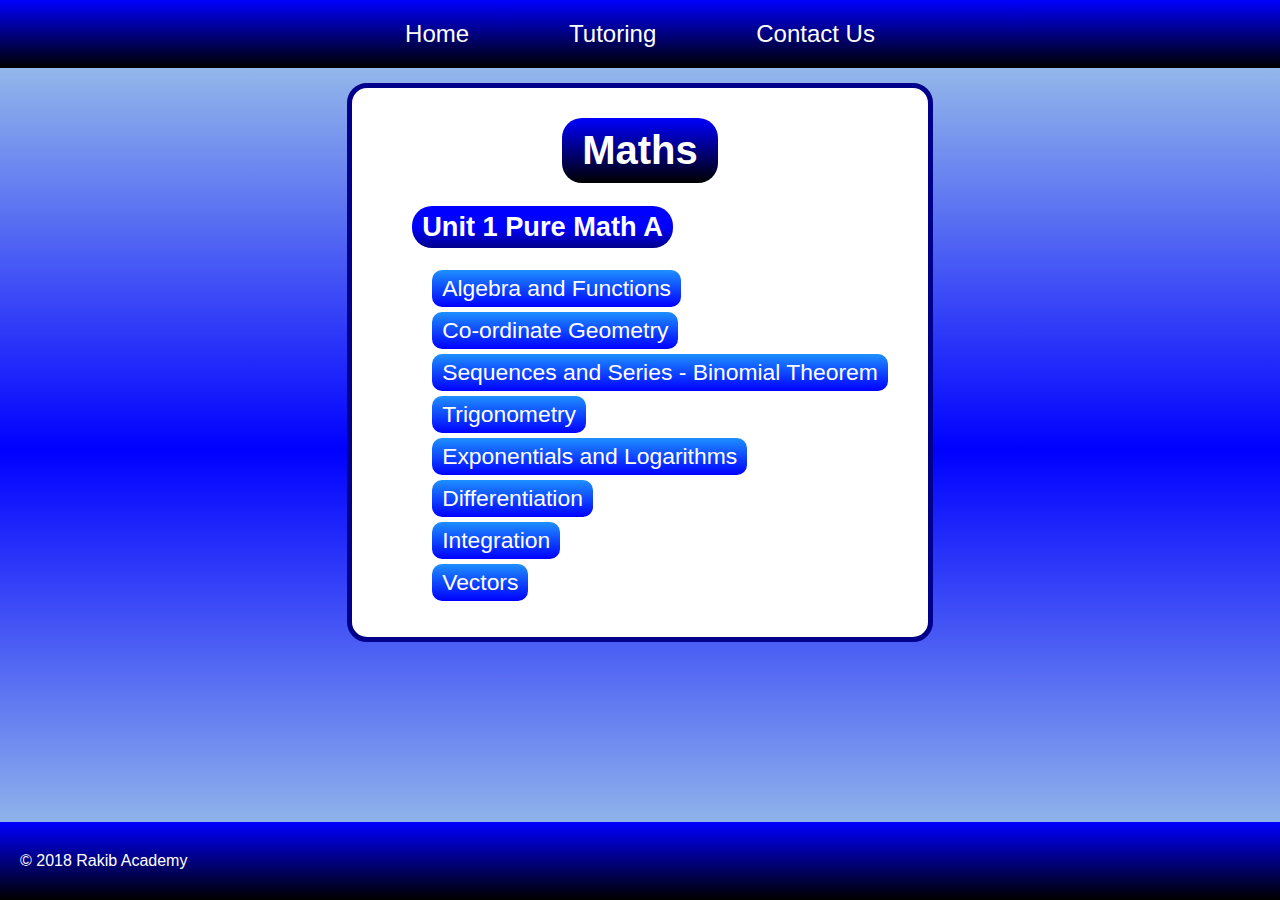
<file: index.html>
<!DOCTYPE html>
<html lang="en">
<head>
    <meta charset="UTF-8">
    <meta name="viewport" content="width=device-width, initial-scale=1.0">
    <meta http-equiv="X-UA-Compatible" content="ie=edge">
    <link rel="stylesheet" href="style.css">
    <title>Home || Be4 Uni</title>
</head>
<body>
    <header>
        <nav>
            <ul class="navLinks">
                <li><a href="#">Home</a></li>
                <li><a href="template.html">Tutoring</a></li>
                <li><a href="#">Contact Us</a></li>
            </ul>
        </nav>
    </header>

    <main>
        <div class="subjects">
            <div class="maths">
                <h1 class="subjectTitle" onclick="toggleMathContentDisplay()">Maths</h1>
                <ul class="unitList mathContent">
                    <li>
                        <h2 class="topicTitle mathUnitOneTitle" onclick=" toggleMathUnitOneContentDisplay()">Unit 1 Pure Math A</h2>
                        <ul class="unitTopics mathUnitOneContent">
                                <li class="topic">Algebra and Functions</li>
                                <li class="topic">Co-ordinate Geometry</li>
                                <li class="topic">Sequences and Series - Binomial Theorem</li>
                                <li class="topic">Trigonometry</li>
                                <li class="topic">Exponentials and Logarithms</li>
                                <li class="topic">Differentiation</li>
                                <li class="topic">Integration</li>
                                <li class="topic">Vectors</li>
                            </ul>
                    </li>
                       
                    <!-- <li>
                        <h2 class="topicTitle">Unit 2 Applied Math A</h2>
                    </li> -->
                </ul>
            </div>
        </div>
        
    </main>

    <footer>
        <div class="footerContent">
            <p>	&copy; 2018 Rakib Academy</p>
        </div>
    </footer>
    <script src="script.js"></script>
</body>
</html>
</file>
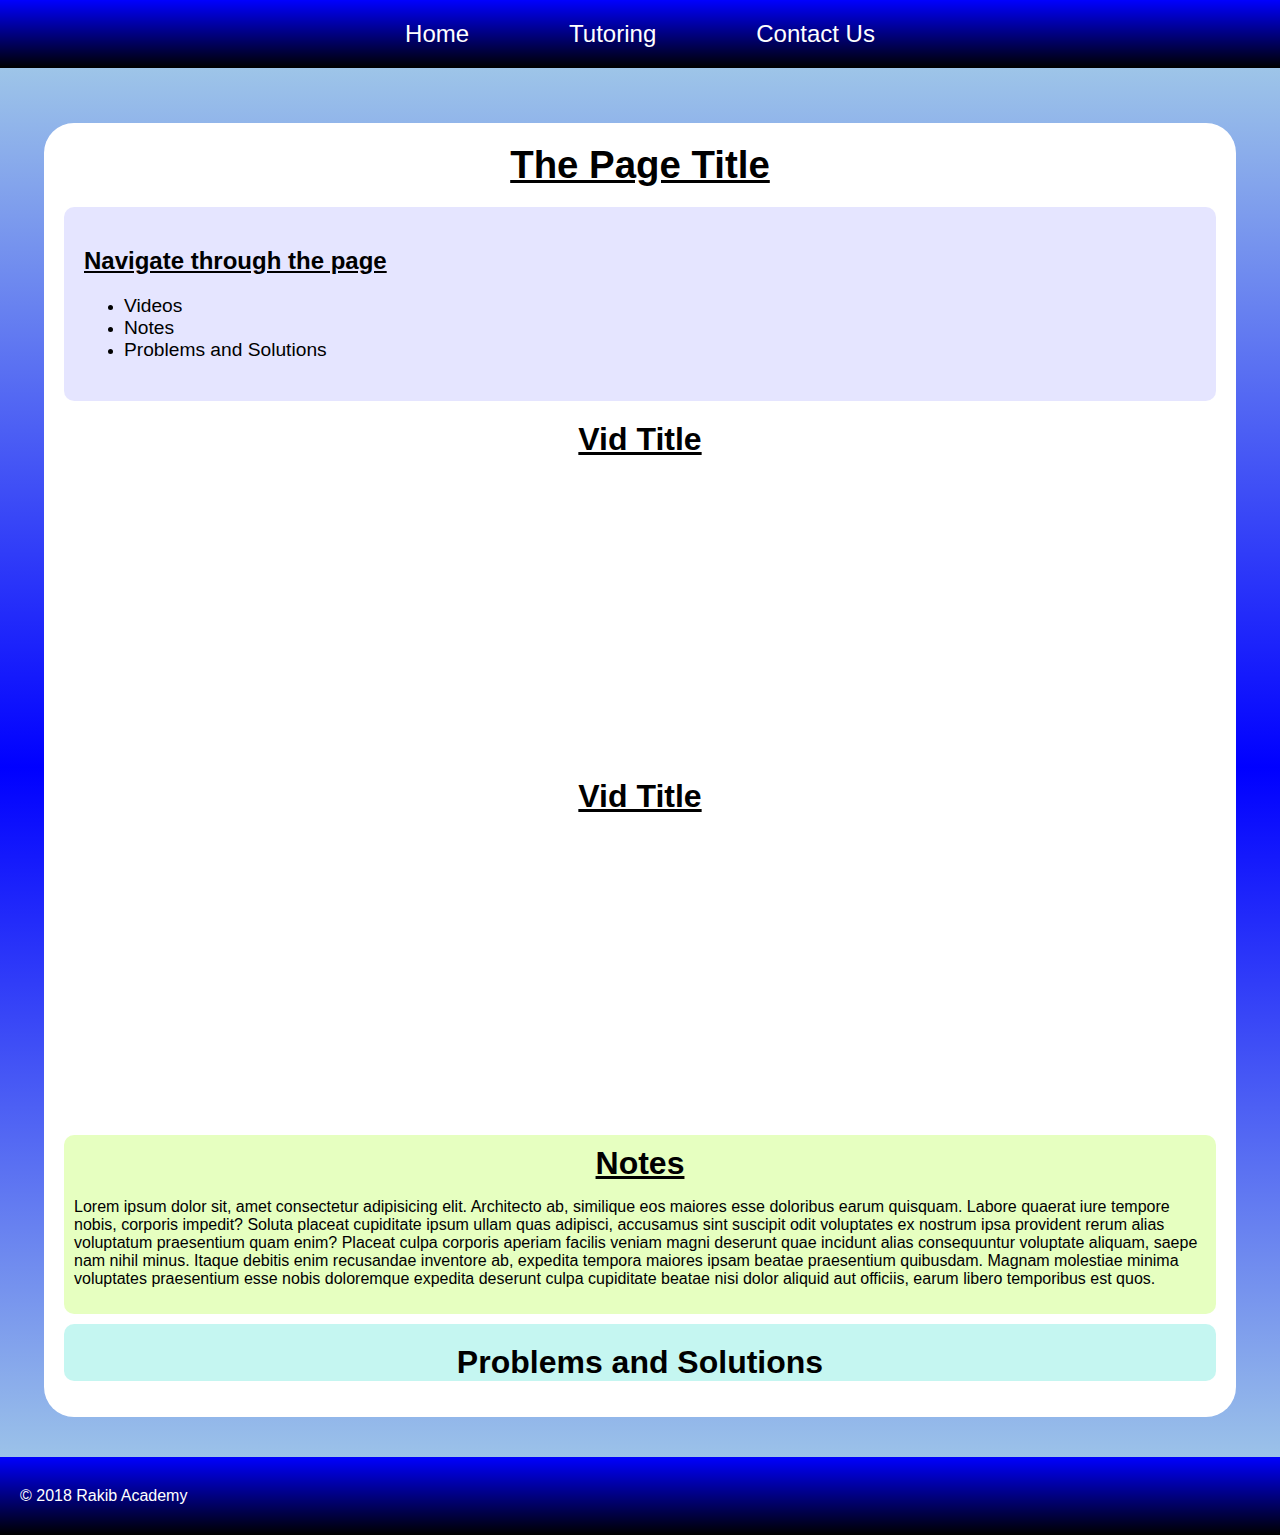
<file: template.html>
<!DOCTYPE html>
<html lang="en">

<head>
    <meta charset="UTF-8">
    <meta name="viewport" content="width=device-width, initial-scale=1.0">
    <meta http-equiv="X-UA-Compatible" content="ie=edge">
    <link href="https://fonts.googleapis.com/css?family=Fira+Sans" rel="stylesheet">
    <link rel="stylesheet" href="templateStyle.css">
    <title>Template || Be4 Uni</title>
</head>

<body>
    <header>
        <nav>
            <ul class="navLinks">
                <li><a href="index.html">Home</a></li>
                <li><a href="template.html">Tutoring</a></li>
                <li><a href="#">Contact Us</a></li>
            </ul>
        </nav>
    </header>

    <main>
        <div class="general-title">
            <h1>The Page Title</h1>
        </div>
        <!-- Videos Notes Questions -->
        <div class="page-navigation">
            <h2>Navigate through the page</h2>
            <ul>
                <li><a href="#video-section">Videos</a></li>
                <li><a href="#note-section">Notes</a></li>
                <li><a href="#problem-section">Problems and Solutions</a></li>
            </ul>
        </div>
        
        <div class="video-section" id="video-section">     
            <div class="video">
                <div class="Title">
                    <h1>Vid Title </h1>
                </div>
                <iframe width="500" height="300" src="https://www.youtube.com/embed/zkIrJEhHZzo" frameborder="0" allow="accelerometer; autoplay; encrypted-media; gyroscope; picture-in-picture" allowfullscreen></iframe>
            </div>

            <div class="video">
                    <div class="Title">
                        <h1>Vid Title </h1>
                    </div>
                    <iframe width="500" height="300" src="https://www.youtube.com/embed/zkIrJEhHZzo" frameborder="0" allow="accelerometer; autoplay; encrypted-media; gyroscope; picture-in-picture" allowfullscreen></iframe>
            </div>
        </div>

  
        <div class="note-section" id="note-section">
            <h1>Notes</h1>
            <p>Lorem ipsum dolor sit, amet consectetur adipisicing elit. Architecto ab, similique eos maiores esse doloribus earum quisquam. Labore quaerat iure tempore nobis, corporis impedit? Soluta placeat cupiditate ipsum ullam quas adipisci, accusamus sint suscipit odit voluptates ex nostrum ipsa provident rerum alias voluptatum praesentium quam enim? Placeat culpa corporis aperiam facilis veniam magni deserunt quae incidunt alias consequuntur voluptate aliquam, saepe nam nihil minus. Itaque debitis enim recusandae inventore ab, expedita tempora maiores ipsam beatae praesentium quibusdam. Magnam molestiae minima voluptates praesentium esse nobis doloremque expedita deserunt culpa cupiditate beatae nisi dolor aliquid aut officiis, earum libero temporibus est quos.</p>
        </div>
        
        <div class="problem-section" id="problem-section">
            <h1>Problems and Solutions</h1>
            <div class="problem">
                <div class="problem-content">

                </div>
                <div class="solution">

                </div>
            </div>
        </div>

        <div class="extraResources">
            <!-- <h3>Extra Stuff</h3> -->
            <ul>
            </ul>
        </div>
        <!-- <button onclick="generateProblem()">Generate a Problem</button> <div class="problems"> </div><input type="text" class='answerBox'> <button onclick="checkAnswer()">Check Answer</button> -->
    </main>

    <footer>
        <div class="footerContent">
            <p>&copy; 2018 Rakib Academy</p>
        </div>
    </footer>
    <script src="template.js"></script>
</body>

</html>
</file>
<file: style.css>
body{
    height:100%;
    width:100%;
    margin:0;
    padding:0;
    font-family:Arial, Helvetica, sans-serif;
    /* background: #C33764;  fallback for old browsers */
    /* background: -webkit-linear-gradient(to right, #1D2671, #C33764);  Chrome 10-25, Safari 5.1-6 */
    /* background: linear-gradient(to right, #1D2671, #C33764); W3C, IE 10+/ Edge, Firefox 16+, Chrome 26+, Opera 12+, Safari 7+ */
    background-image: linear-gradient(lightblue,blue,lightblue);
    
    
    
}
nav{
    /* position: fixed;
    top: 0; */
    background: linear-gradient(blue,black);
    width:100%;
    height:fit-content;
    margin-bottom: 15px;
}
main{
    width:100%;
    /* margin:80px 0; */
}
.navLinks{
    padding:0;
    margin:0;
    list-style:none;
    height: fit-content;
    width:fit-content;
    overflow: hidden;
    padding:5px 0;
    margin:0 auto;
}
.navLinks>li{
    float: left;
    margin:0 50px;
    /* background-color:red; */
    padding:15px 0;
}

.navLinks>li>a{
    text-decoration: none;
    font-size: 1.5em;
    color:white;
}
.navLinks>li>a:hover{
    color:blue;
    background:white;
    padding:15px 5px;
}
.unitOneTitle:hover {
    cursor: pointer;
    color:red;
}
.unitTwoTitle:hover {
    cursor: pointer;
    color:red;
} 

.subjects{
    box-sizing: border-box;
    width:fit-content;
    min-width: 500px;
    margin:0 auto;
    margin-bottom: 20px;
    border:darkblue 5px solid;
    border-radius: 20px;
    padding:20px;
    background-color: white;
    /* background: -webkit-linear-gradient(to right, rgba(29,38,113,0), rgba(195,55,100,0));    */
    /* background: linear-gradient(to right, rgba(29,38,113), rgba(195,55,100,0);  */
}
.physics{
    margin-bottom:30px;
}
.subjectTitle{
    width:fit-content;
    margin:10px auto;
    font-size:2.5em;
    padding:10px 20px;;
    border-radius: 20px;
    /* background-color:blue; */
    background: linear-gradient(blue,rgb(0-0-205));
    color:white;
}
.subjectTitle:hover{
    cursor: pointer;
}
.unitList{
    width:fit-content;
    /* margin:0 auto; */
}

.topicTitle{
    font-size:1.7em;
    /* background-color: orange; */
}
.unitTopics{
    /* display: none; */
    font-size:1.3em;
    padding:0 20px;
    
}

.maths>.subjectTitle{
    background-color: red;
}

.subjects ul{
    list-style: none;
}
.topicTitle{
    background: linear-gradient(blue 50%, darkblue);
    width:fit-content;
    border-radius:20px;
    padding: 5px 10px;
    color:white;
}
.topicTitle:hover{
    cursor: pointer;
}
.unitTopics>li{
    width:fit-content;
    background:linear-gradient(rgb(30,144,255) ,blue );
    color:white;
    font-size:1.1em;
    padding:5px 10px;
    border-radius: 10px;
    margin:5px 0;
}

footer{
    width:100%;
    /* position: absolute;
    left: 0;
    bottom:0;  */
    background: linear-gradient(blue,black);
    padding:30px 0;
}
.footerContent p{
    color:white;
    margin:auto 20px;
}
body {
    display: flex;
    min-height: 100vh;
    flex-direction: column;
  }
  
main{
    flex: 1;
  }
</file>
<file: templateStyle.css>
body{
    margin:0;
    padding: 0;
    font-family: Arial, Helvetica, sans-serif;
    background-image: linear-gradient(lightblue,blue,lightblue);
}
nav{
    background: linear-gradient(blue,black);
    width:100%;
    height:fit-content;
    margin-bottom: 15px;
}
.navLinks{
    padding:0;
    margin:0;
    list-style:none;
    height: fit-content;
    width:fit-content;
    overflow: hidden;
    padding:5px 0;
    margin:0 auto;
}
.navLinks>li{
    float: left;
    margin:0 50px;
    padding:15px 0;
}

.navLinks>li>a{
    text-decoration: none;
    font-size: 1.5em;
    color:white;
}
.navLinks>li>a:hover{
    color:blue;
    background:white;
    padding:15px 5px;
}


main{
    width:90%;
    margin:40px auto;
    padding:20px;
    border-radius: 30px;
    background: white;
}
.general-title{
    font-size:1.2em;
}
.general-title h1{
    margin: 0 auto;
    text-decoration: underline;
    width: fit-content;
}
.page-navigation{
    background:rgb(0,0,255,0.1);
    padding:20px;
    border-radius: 10px;
    margin:20px 0;
}
.page-navigation h2{
    text-decoration: underline;
    /* background: rgb(0,0,255,0.1); */
}
.page-navigation ul{
    margin-top: 0;
    overflow: hidden;
    margin-bottom:20px;
    width:fit-content;
    /* background: rgb(0,0,255,0.1); */
    /* padding: 20px; */
    /* border-radius: 10px; */
}
.page-navigation ul li:hover{
    background: rgb(0,0,255,0.3);
}
.page-navigation a{
    text-decoration: none;
    color:black;
    font-size: 1.2em
}
.video-section h1{
    margin:10px auto;
    text-decoration: underline;
    width:fit-content;
}
.Title{
    width:500px;
    margin:0 auto;
}
iframe{
    display:block;
    margin:0 auto;
}

.note-section{
    padding:10px;
    border-radius: 10px;
    background: rgb(173,255,47,0.3);
    margin-top:10px;
}
.note-section h1{
    text-decoration: underline;
    margin:0 auto;
    width:fit-content;
}

.problem-section{
    background: rgb(64,225,208,0.3);
    margin-top:10px;
    padding-top:20px;
    border-radius: 10px;
}
.problem-section h1{
    margin:0 auto;
    width:fit-content
}
footer{
    width:100%;
    /* position: absolute;
    left: 0;
    bottom:0;  */
    background: linear-gradient(blue,black);
    padding:30px 0;
}
.footerContent p{
    color:white;
    margin:auto 20px;
}
body {
    display: flex;
    min-height: 100vh;
    flex-direction: column;
  }
  
main{
    flex: 1;
  }
</file>
